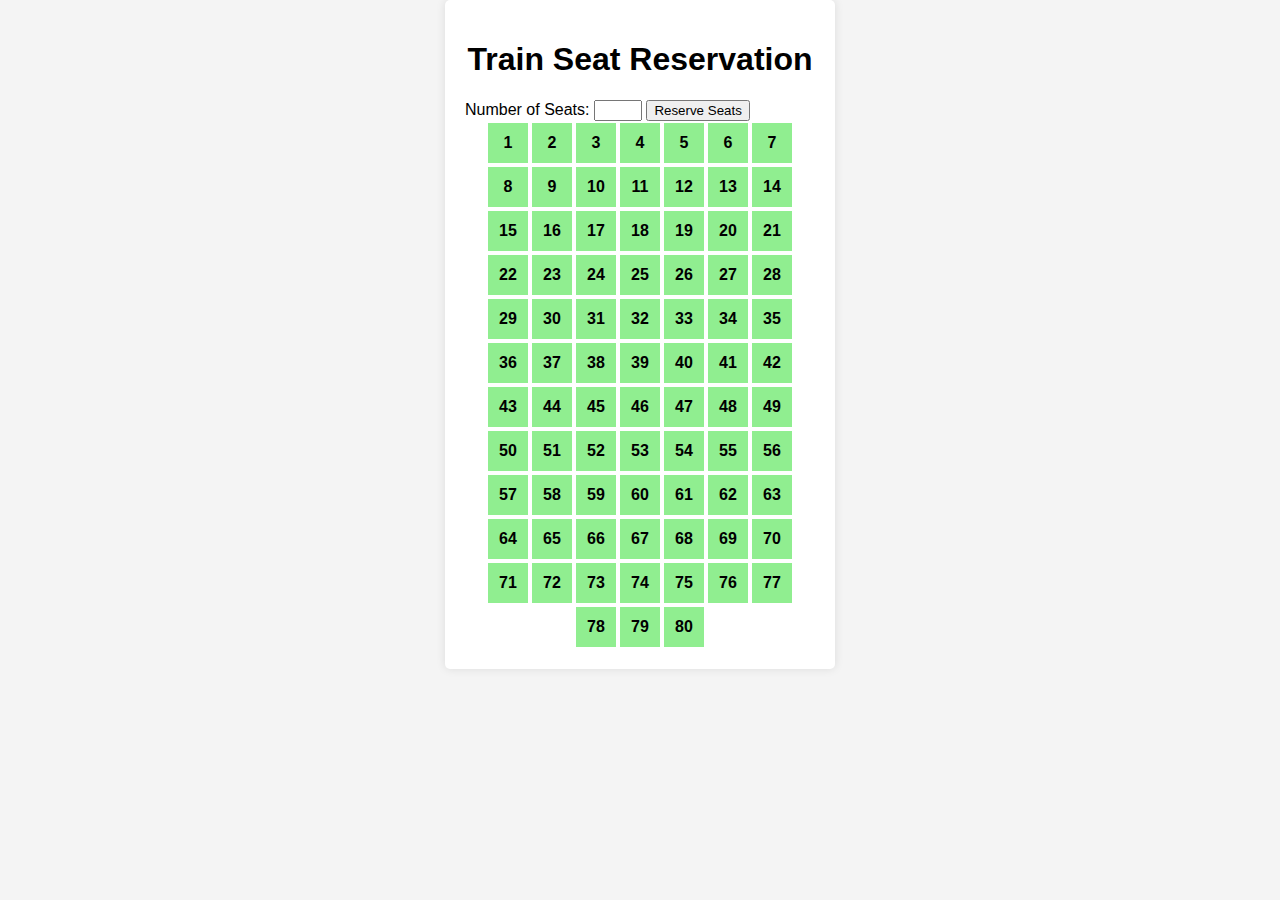
<file: index.html>
<!DOCTYPE html>
<html lang="en">

     <head>
          <meta charset="UTF-8">
          <meta name="viewport" content="width=device-width, initial-scale=1.0">
          <link rel="stylesheet" href="styles.css">
          <title>AKPs Train Seat Reservation Portal</title>
     </head>

     <body>
          <div class="container">
               <h1>Train Seat Reservation</h1>
               <label for="numSeats">Number of Seats:</label>
               <input type="number" id="numSeats" min="1" max="7">
               <button id="reserveBtn">Reserve Seats</button>
               <div id="result"></div>
               <div class="coach-layout" id="coachLayout">
                    <!-- Coach layout will be displayed here -->
               </div>
          </div>
          <script src="script.js"></script>
     </body>

</html>
</file>
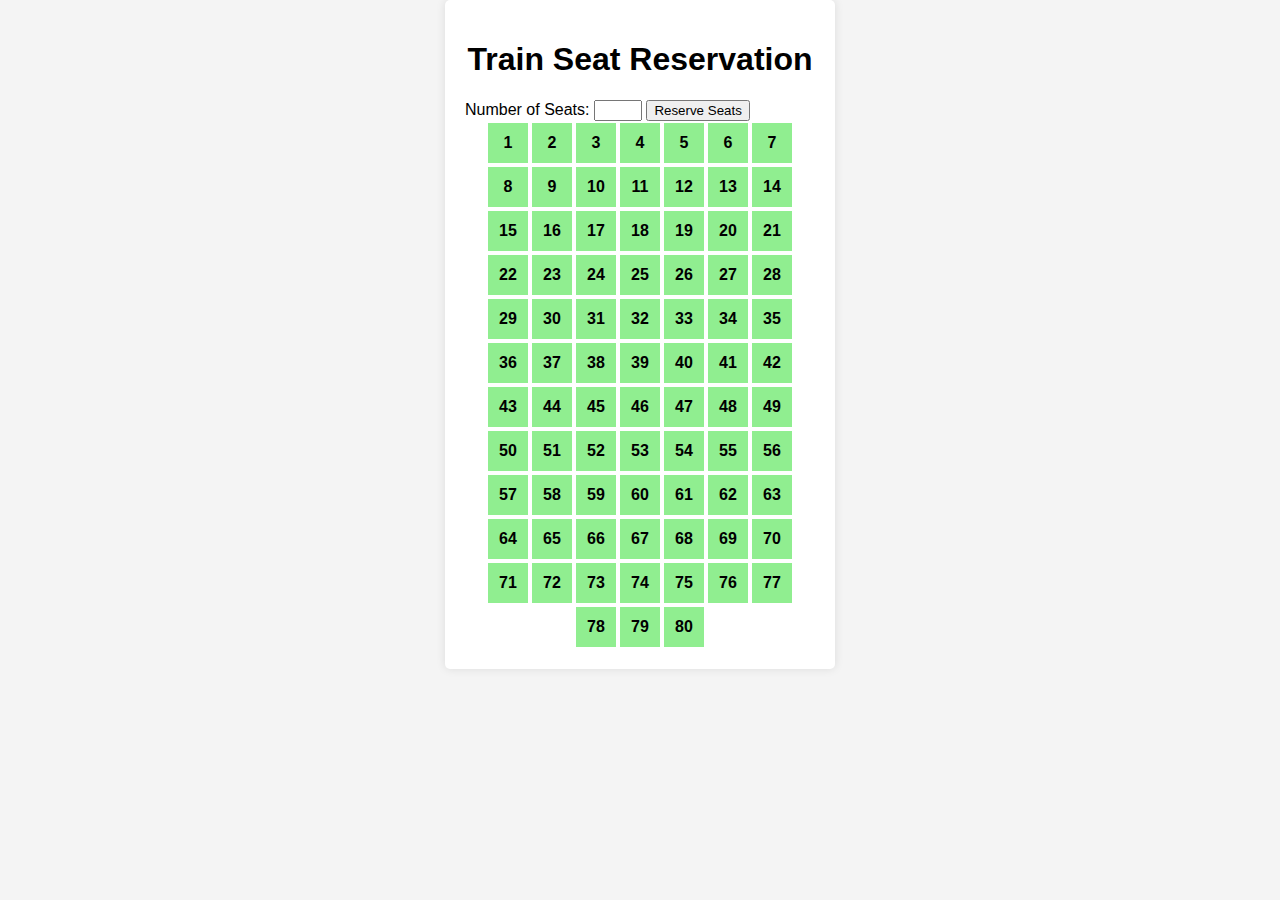
<file: indx.html>
<!DOCTYPE html>
<html lang="en">

     <head>
          <meta charset="UTF-8">
          <meta name="viewport" content="width=device-width, initial-scale=1.0">
          <link rel="stylesheet" href="styles.css">
          <title>AKPs Train Seat Reservation Portal</title>
     </head>

     <body>
          <div class="container">
               <h1>Train Seat Reservation</h1>
               <label for="numSeats">Number of Seats:</label>
               <input type="number" id="numSeats" min="1" max="7">
               <button id="reserveBtn">Reserve Seats</button>
               <div id="result"></div>
               <div class="coach-layout" id="coachLayout">
                    <!-- Coach layout will be displayed here -->
               </div>
          </div>
          <script src="script.js"></script>
     </body>

</html>
</file>
<file: styles.css>
body {
    font-family: Arial, sans-serif;
    background-color: #f4f4f4;
    margin: 0;
    padding: 0;
}

.container {
    max-width: 350px;
    margin: 0 auto;
    padding: 20px;
    background-color: white;
    border-radius: 5px;
    box-shadow: 0 0 10px rgba(0, 0, 0, 0.1);
}

h1 {
    text-align: center;
}

.coach-layout {
    display: flex;
    justify-content: center;
    flex-wrap: wrap;
}

.seat {
    width: 40px;
    height: 40px;
    background-color: lightgreen;
    display: flex;
    align-items: center;
    justify-content: center;
    font-weight: bold;
    margin: 2px;
    cursor: pointer;
}

.booked {
    background-color: lightgray;
    cursor: not-allowed;
}
</file>
